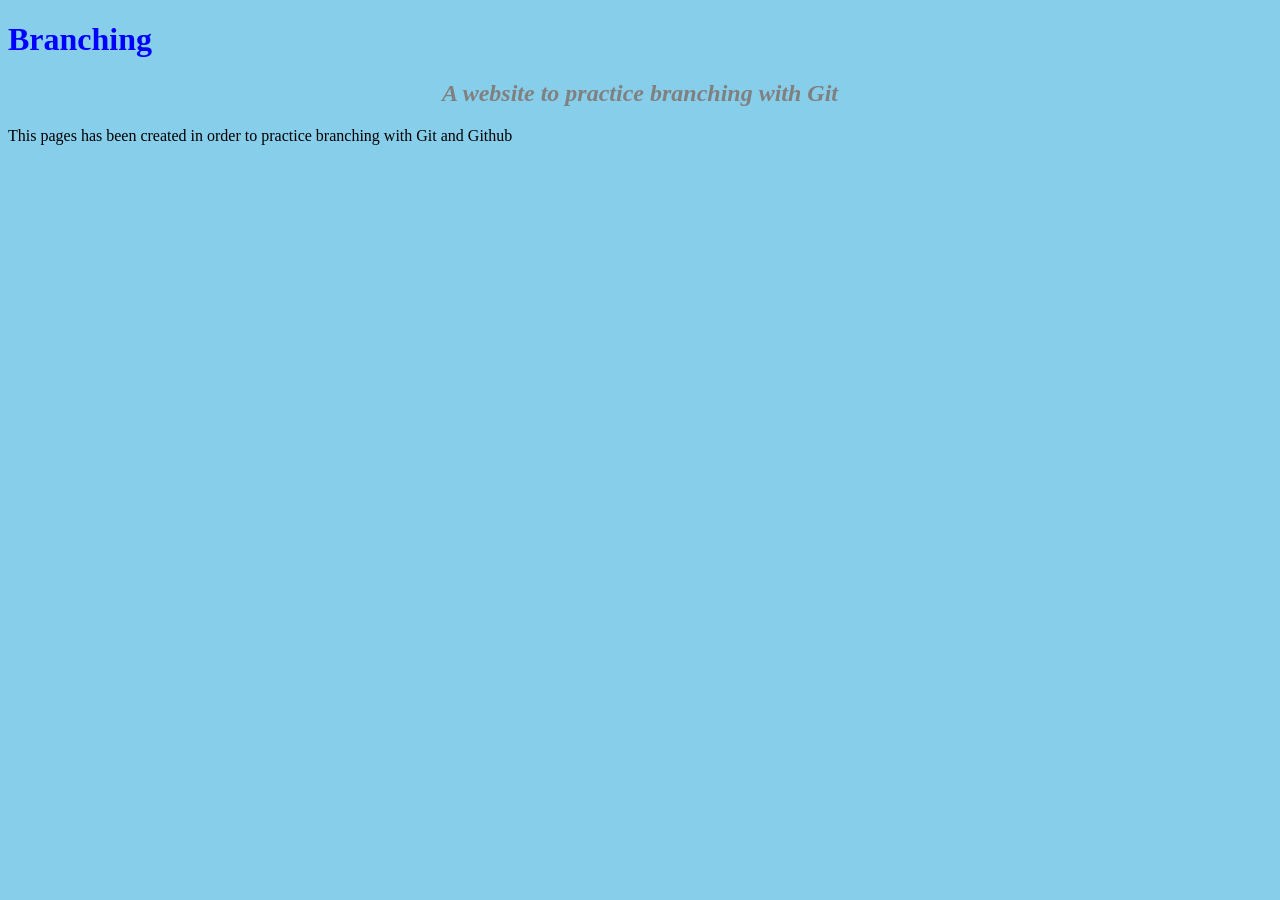
<file: index.html>
<!DOCTYPE html>
<html>
    <head>
        <link  href="css/styles.css" rel="stylesheet" type="text/css">
        <title>Branching Practice Site</title>
    </head>
    <body>
        <h1>Branching</h1>
        <h2>A website to practice branching with Git</h2>
        <p>This pages has been created in order to practice branching with Git and Github</p>
    </body>
</html>
</file>
<file: css/styles.css>
h1{
    color :blue;
}
h2{
    font-style: italic;
    text-align: center;
    color: gray
}
body{
    background-color: skyblue
}
</file>
